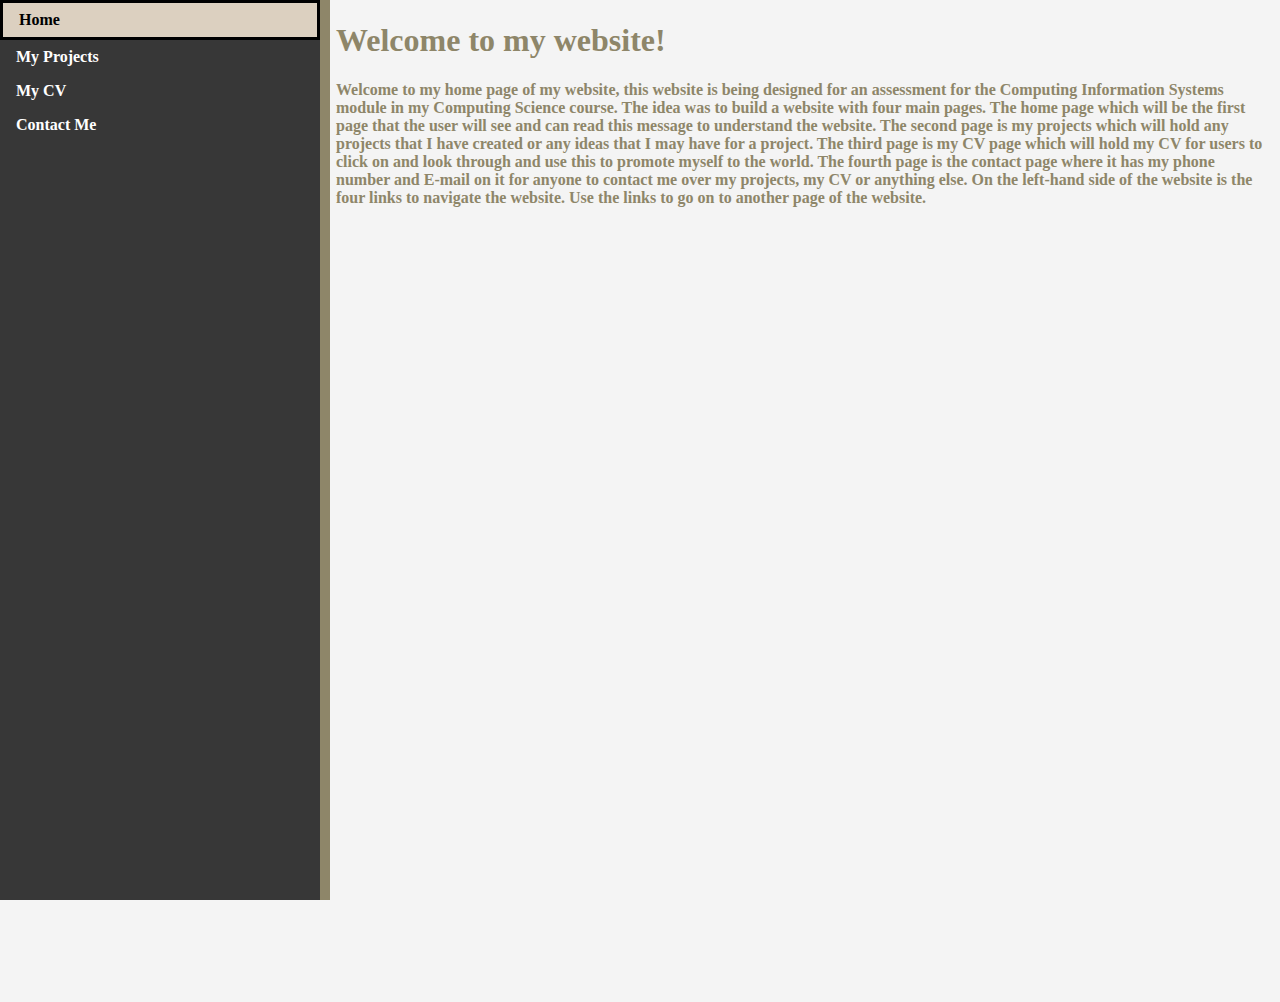
<file: index.html>
<!DOCTYPE html> <!-- instruction to the web browser about what version of HTML the page is written in -->
<html> <!-- start of the html tag -->
<head> <!-- start of the head tag -->
  <meta charset="utf-8"> <!-- charset attribute specifies the character encoding for the HTML document -->
  <title>Home</title> <!-- title of page is Home -->
  <link rel="stylesheet" href="https://maxcdn.bootstrapcdn.com/bootstrap/4.0.0-beta.2/css/bootstrap.min.css" integrity="sha384-PsH8R72JQ3SOdhVi3uxftmaW6Vc51MKb0q5P2rRUpPvrszuE4W1povHYgTpBfshb" crossorigin="anonymous"> <!-- link to the bootstrap stylesheet -->
  <link rel="stylesheet" href="stylesheet.css"> <!-- link to my stylesheet called stylesheet.css -->
</head> <!-- end of the head tag -->
<body> <!-- start of the body tag -->
  <header> <!-- start of the header tag -->
    <ul class="a"> <!-- start of the unordered list tag called "a" -->
      <li><a class ="active" href="index.html">Home</a></li> <!-- producing a link to the home page -->
      <li><a href="project.html">My Projects</a></li> <!-- produing a link to the my project page -->
      <li><a href="cv.html">My CV</a></li> <!-- producing a link to the my cv page -->
      <li><a href="contact.html">Contact Me</a></li> <!-- produing a link to the contact me page -->
    </ul> <!-- end of the unordered list tag -->
  </header> <!-- end of the header tag -->
  <main> <!-- start of the main tag -->
    <h1>Welcome to my website!</h1> <!-- header 1 tag saying welcome to my website -->
    <p>Welcome to my home page of my website, this website is being designed for an assessment for the Computing Information Systems module in my Computing Science course. The idea was to build a website with four main pages. The home page which will be the first page that the user will see and can read this message to understand the website. The second page is my projects which will hold any projects that I have created or any ideas that I may have for a project. The third page is my CV page which will hold my CV for users to click on and look through and use this to promote myself to the world. The fourth page is the contact page where it has my phone number and E-mail on it for anyone to contact me over my projects, my CV or anything else. On the left-hand side of the website is the four links to navigate the website. Use the links to go on to another page of the website.</p> <!-- paragraph tag that explains the use of the website -->
  </main> <!-- end of the main tag -->
</body> <!-- end of the body tag -->
</html> <!-- end of the html tag -->
</file>
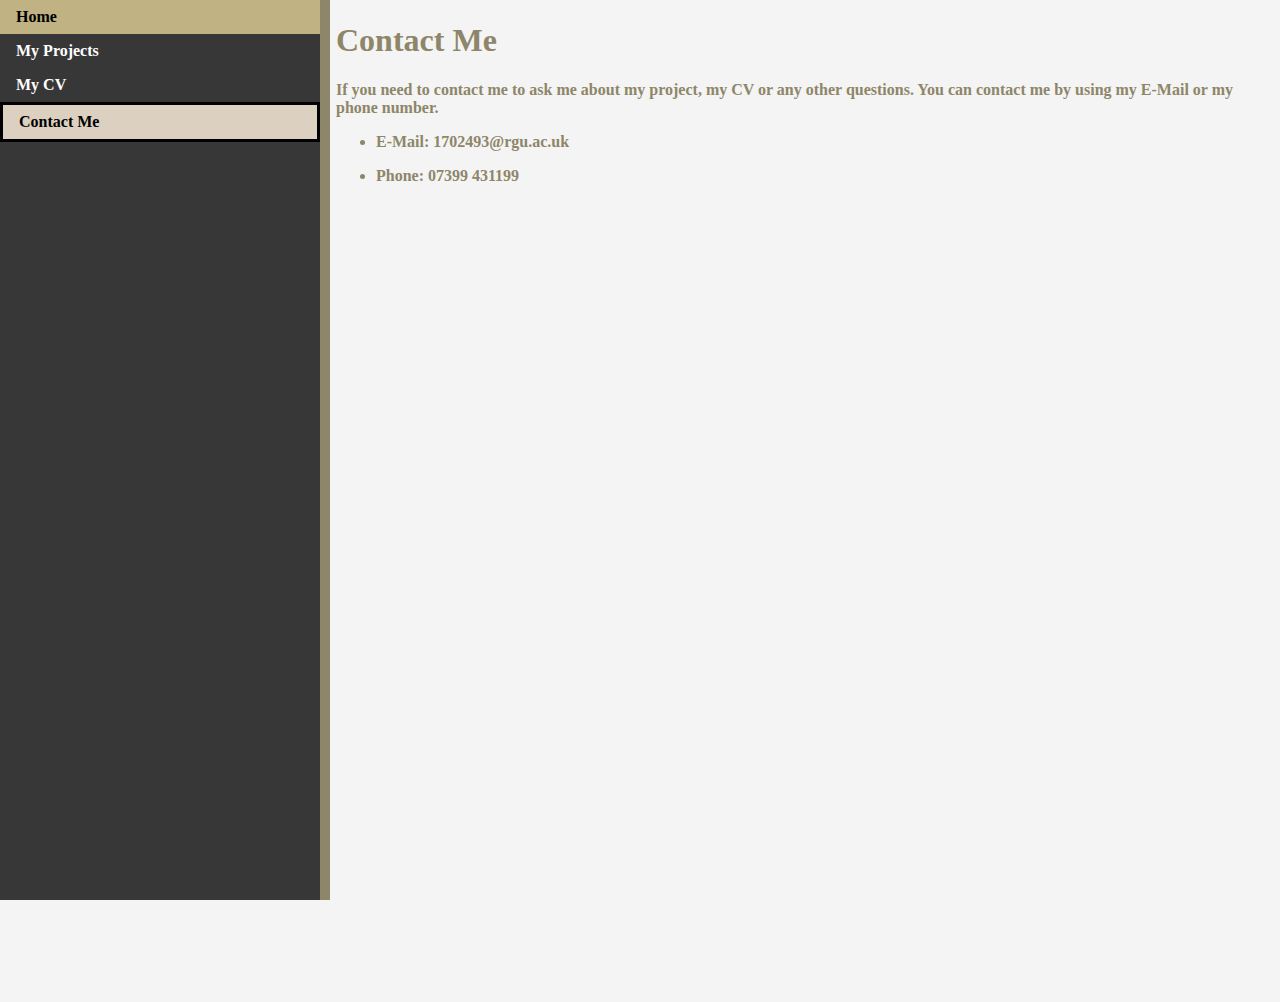
<file: contact.html>
<!DOCTYPE html> <!-- instruction to the web browser about what version of HTML the page is written in -->
<html> <!-- start of the html tag -->
<head> <!-- start of the head tag -->
  <meta charset="utf-8"> <!-- charset attribute specifies the character encoding for the HTML document -->
  <title>Contact Me</title> <!-- title of page is Contact Me -->
  <link rel="stylesheet" href="https://maxcdn.bootstrapcdn.com/bootstrap/4.0.0-beta.2/css/bootstrap.min.css" integrity="sha384-PsH8R72JQ3SOdhVi3uxftmaW6Vc51MKb0q5P2rRUpPvrszuE4W1povHYgTpBfshb" crossorigin="anonymous"> <!-- link to the bootstrap stylesheet -->
  <link rel="stylesheet" href="stylesheet.css"> <!-- link to my stylesheet called stylesheet.css -->
</head> <!-- end of the head tag -->
<body> <!-- start of the body tag -->
  <header> <!-- start of the header tag -->
    <ul class="a"> <!-- start of the unordered list tag called "a" -->
      <li><a href="index.html">Home</a></li> <!-- producing a link to the home page -->
      <li><a href="project.html">My Projects</a></li> <!-- produing a link to the my project page -->
      <li><a href="cv.html">My CV</a></li> <!-- producing a link to the my cv page -->
      <li><a class ="active" href="contact.html">Contact Me</a></li> <!-- produing a link to the contact me page -->
    </ul> <!-- end of the unordered list tag -->
  </header> <!-- end of the header tag -->
  <main> <!-- start of the main tag -->
    <h1>Contact Me</h1> <!-- header 1 tag saying contact me -->
    <p>If you need to contact me to ask me about my project, my CV or any other questions. You can contact me by using my E-Mail or my phone number.</p>
    <ul><li><p>E-Mail: 1702493@rgu.ac.uk</p></li></ul> <!-- paragraph tag with unordered list tag and list item tag with my email -->
    <ul><li><p>Phone: 07399 431199</p></li></ul> <!-- paragraph tag with unordered list tag and list item tag with my phone number -->
  </main> <!-- end of the main tag -->
</body> <!-- end of the body tag -->
</html> <!-- end of the html tag -->
</file>
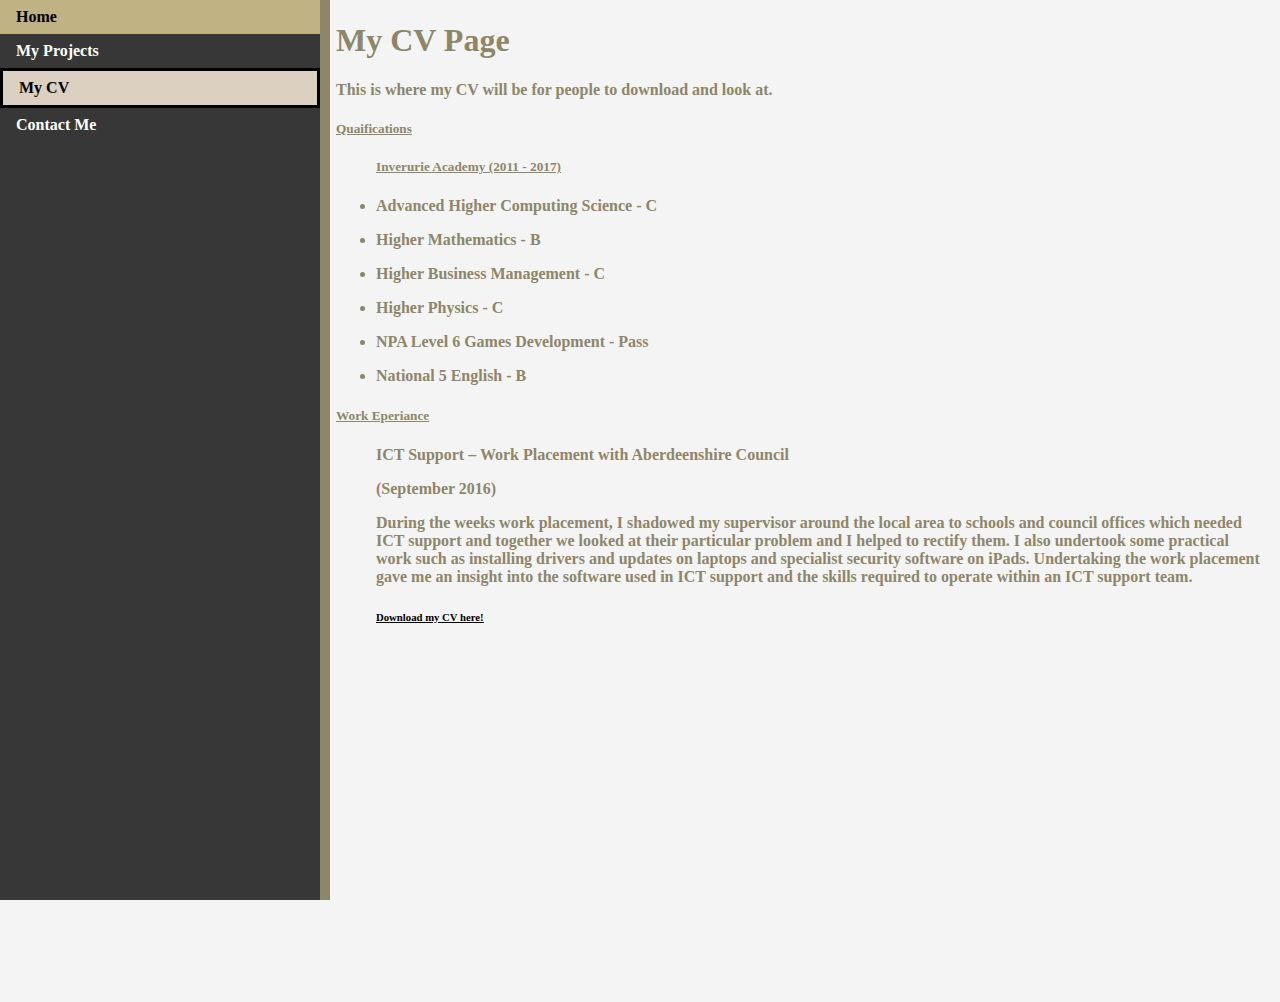
<file: cv.html>
<!DOCTYPE html> <!-- instruction to the web browser about what version of HTML the page is written in -->
<html> <!-- start of the html tag -->
<head> <!-- start of the head tag -->
  <meta charset="utf-8"> <!-- charset attribute specifies the character encoding for the HTML document -->
  <title>My CV</title> <!-- title of page is My CV -->
  <link rel="stylesheet" href="https://maxcdn.bootstrapcdn.com/bootstrap/4.0.0-beta.2/css/bootstrap.min.css" integrity="sha384-PsH8R72JQ3SOdhVi3uxftmaW6Vc51MKb0q5P2rRUpPvrszuE4W1povHYgTpBfshb" crossorigin="anonymous"> <!-- link to the bootstrap stylesheet -->
  <link rel="stylesheet" href="stylesheet.css"> <!-- link to my stylesheet called stylesheet.css -->
</head> <!-- end of the head tag -->
<body> <!-- start of the body tag -->
  <header> <!-- start of the header tag -->
    <ul class="a"> <!-- start of the unordered list tag called "a" -->
      <li><a href="index.html">Home</a></li> <!-- producing a link to the home page -->
      <li><a href="project.html">My Projects</a></li> <!-- produing a link to the my project page -->
      <li><a class ="active" href="cv.html">My CV</a></li> <!-- producing a link to the my cv page -->
      <li><a href="contact.html">Contact Me</a></li> <!-- produing a link to the contact me page -->
    </ul> <!-- end of the unordered list tag -->
  </header> <!-- end of the header tag -->
  <main> <!-- start of the main tag -->
    <h1>My CV Page</h1> <!-- header 1 tag saying my cv page -->
    <p>This is where my CV will be for people to download and look at.</p> <!-- paragraph tag saying about my cv and for people to download it -->
    <h5><u>Quaifications</u></h5> <!-- header 5 tag sayign Qualificatiosn also underlined -->
    <h5><ul><u>Inverurie Academy (2011 - 2017)</h5></ul></u> <!-- header 5 tag sayign Inverurie Academy (2011 - 2017) also underlined -->
    <ul><li>Advanced Higher Computing Science - C</li></ul> <!-- my course and grade -->
    <ul><li>Higher Mathematics - B</li></ul> <!-- my course and grade -->
    <ul><li>Higher Business Management - C</li></ul> <!-- my course and grade -->
    <ul><li>Higher Physics - C</li></ul> <!-- my course and grade -->
    <ul><li>NPA Level 6 Games Development - Pass</li></ul> <!-- my course and grade -->
    <ul><li>National 5 English - B</li></ul> <!-- my course and grade -->
    <h5><u>Work Eperiance</u></h5> <!-- header 5 tag sayign Work Experiance also underlined -->
    <ul>ICT Support – Work Placement with Aberdeenshire Council</ul> <!-- place of my work placement and type of work -->
    <ul>(September 2016)</ul> <!-- work placement date -->
    <ul>During the weeks work placement, I shadowed my supervisor around the local area to schools and council offices which needed ICT support and together we looked at their particular problem and I helped to rectify them. I also undertook some practical work such as installing drivers and updates on laptops and specialist security software on iPads. Undertaking the work placement gave me an insight into the software used in ICT support and the skills required to operate within an ICT support team.</ul> <!-- paragraph about my time doing my workplacement -->
    <u><ul><h6><a class="download_link" href="https://github.com/AlexCole75/AlexC-coursework/raw/master/Alexander%20Cole%20CV%20_%20April%202017.docx">Download my CV here!</a></h6></u></ul> <!-- a link for people to download my cv -->
  </main> <!-- end of the main tag -->
</body> <!-- end of the body tag -->
</html> <!-- end of the html tag -->
</file>
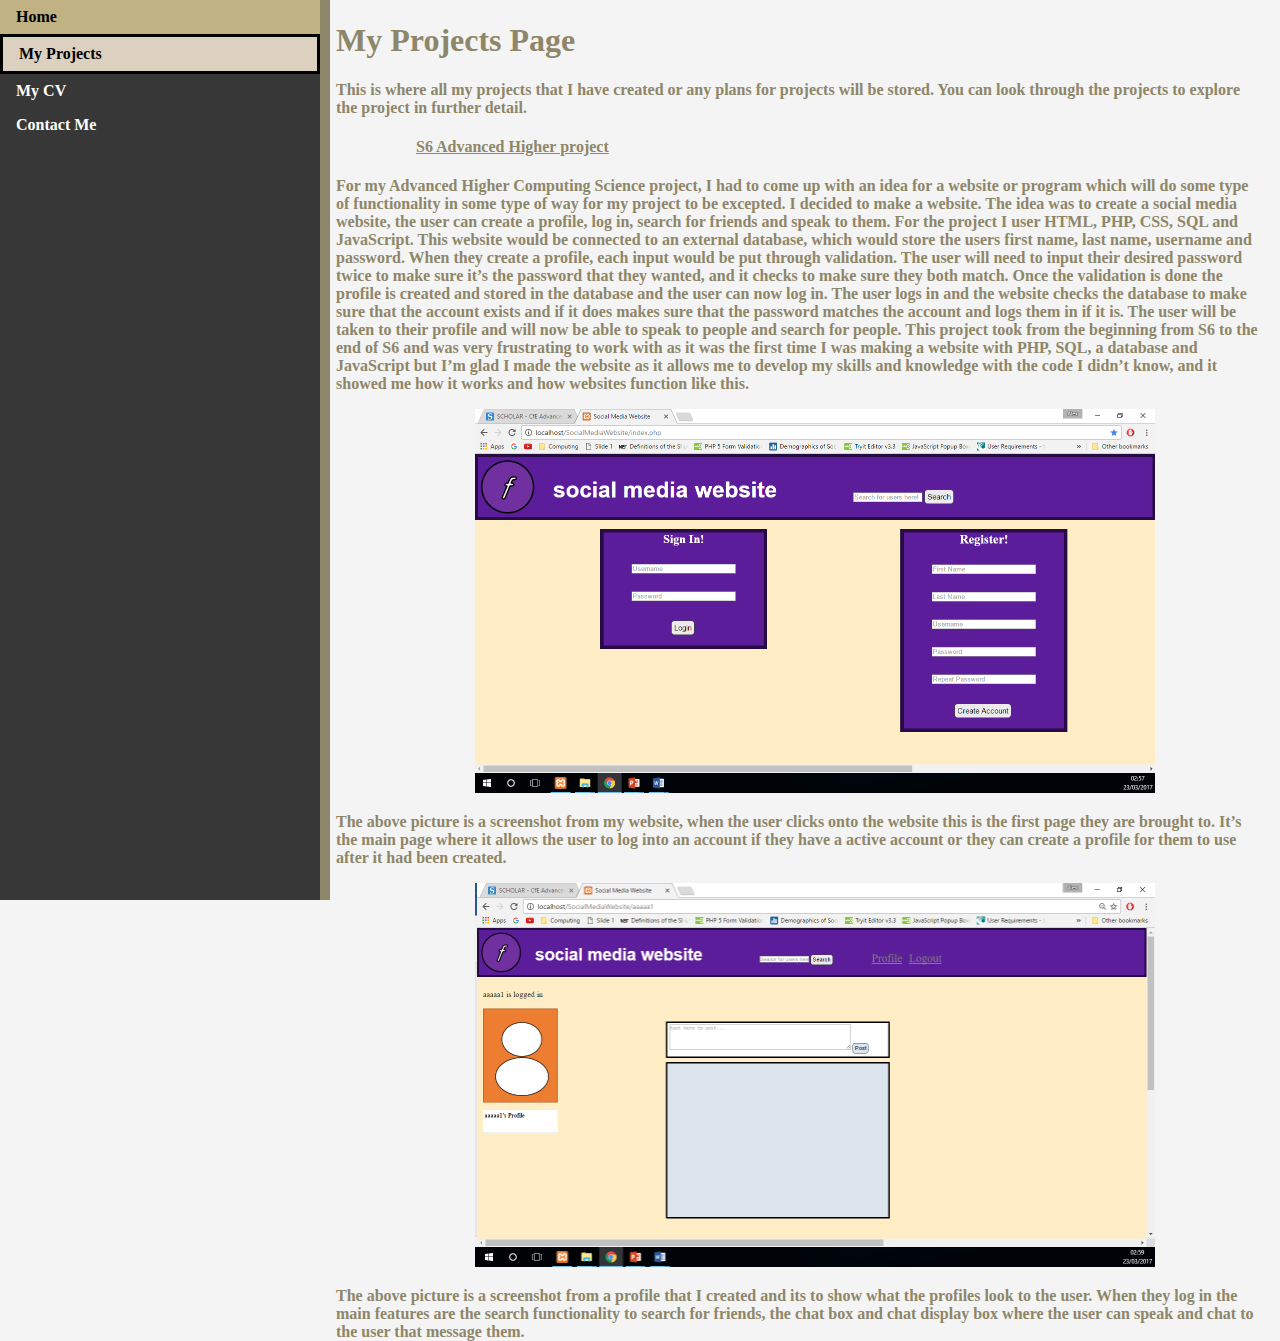
<file: project.html>
<!DOCTYPE html> <!-- instruction to the web browser about what version of HTML the page is written in -->
<html> <!-- start of the html tag -->
<head> <!-- start of the head tag -->
  <meta charset="utf-8"> <!-- charset attribute specifies the character encoding for the HTML document -->
  <title>My Projects</title> <!-- title of page is My Projects -->
  <link rel="stylesheet" href="https://maxcdn.bootstrapcdn.com/bootstrap/4.0.0-beta.2/css/bootstrap.min.css" integrity="sha384-PsH8R72JQ3SOdhVi3uxftmaW6Vc51MKb0q5P2rRUpPvrszuE4W1povHYgTpBfshb" crossorigin="anonymous"> <!-- link to the bootstrap stylesheet -->
  <link rel="stylesheet" href="stylesheet.css"> <!-- link to my stylesheet called stylesheet.css -->
</head> <!-- end of the head tag -->
<body> <!-- start of the body tag -->
  <header> <!-- start of the header tag -->
    <ul class="a"> <!-- start of the unordered list tag called "a" -->
      <li><a href="index.html">Home</a></li> <!-- producing a link to the home page -->
      <li><a class ="active" href="project.html">My Projects</a></li> <!-- produing a link to the my project page -->
      <li><a href="cv.html">My CV</a></li> <!-- producing a link to the my cv page -->
      <li><a href="contact.html">Contact Me</a></li> <!-- produing a link to the contact me page -->
    </ul> <!-- end of the unordered list tag -->
  </header> <!-- end of the header tag -->
  <main> <!-- start of the main tag -->
    <h1>My Projects Page</h1> <!-- header 1 tag saying my projects page -->
    <p>This is where all my projects that I have created or any plans for projects will be stored. You can look through the projects to explore the project in further detail.</p>
    <u><ul><h4><ul>S6 Advanced Higher project</ul></h4></ul></u>
    <p>For my Advanced Higher Computing Science project, I had to come up with an idea for a website or program which will do some type of functionality in some type of way for my project to be excepted. I decided to make a website. The idea was to create a social media website, the user can create a profile, log in, search for friends and speak to them. For the project I user HTML, PHP, CSS, SQL and JavaScript. This website would be connected to an external database, which would store the users first name, last name, username and password. When they create a profile, each input would be put through validation. The user will need to input their desired password twice to make sure it’s the password that they wanted, and it checks to make sure they both match. Once the validation is done the profile is created and stored in the database and the user can now log in. The user logs in and the website checks the database to make sure that the account exists and if it does makes sure that the password matches the account and logs them in if it is. The user will be taken to their profile and will now be able to speak to people and search for people. This project took from the beginning from S6 to the end of S6 and was very frustrating to work with as it was the first time I was making a website with PHP, SQL, a database and JavaScript but I’m glad I made the website as it allows me to develop my skills and knowledge with the code I didn’t know, and it showed me how it works and how websites function like this.
    </p> <!-- paragraph tag that explains my project -->
    <div class="interface"> <!-- div calss called interface for positioning image-->
      <img src="images/interface_main.png" alt="Main websites interface" height="384" width="680"> <!-- img tag and link to the image -->
    </div> <!-- end of div class called interface -->
    <p>The above picture is a screenshot from my website, when the user clicks onto the website this is the first page they are brought to. It’s the main page where it allows the user to log into an account if they have a active account or they can create a profile for them to use after it had been created.</p> <!-- paragraph tag that explains my project -->
    <div class="interface"> <!-- div calss called interface for positioning image -->
      <img src="images/interface_profile.png" alt="Profile interface" height="384" width="680"> <!-- img tag and link to the image -->
    </div> <!-- end of div class called interface -->
    <p>The above picture is a screenshot from a profile that I created and its to show what the profiles look to the user. When they log in the main features are the search functionality to search for friends, the chat box and chat display box where the user can speak and chat to the user that message them.</p> <!-- paragraph tag that explains my project -->
  </main> <!-- end of the main tag -->
</body> <!-- end of the body tag -->
</html> <!-- end of the html tag -->
</file>
<file: stylesheet.css>
body {
  margin: 0;
  background-color: #F4F4F4;
  color: #8e8669;
  font-weight:700;
}

ul.a {
  list-style-type: none;
  margin: 0;
  padding: 0;
  width: 25%;
  background-color: #373737;
  position: fixed;
  height: 100%;
  overflow: auto;
  border-style: solid;
  border-width: thick;
  border-left: 0px;
  border-top: 0px;
  border-bottom: 0px;
  border-width: 10px;
  border-color: #8e8669;
}

ul.a li a {
  display: block;
  color: #ffffff;
  padding: 8px 16px;
  text-decoration: none;
}

ul.a li a.active {
  background-color: #DCD0C0;
  color: #000000;
  border-style: solid;
  border-width: 3px;
  border-color: #000000;
}

ul.a li a:hover:not(.active) {
  background-color: #c0b283;
  color: #000000;
}

main {
  margin-left:25%;
  padding:1px 16px;
  height:1000px;
}

.interface {
  margin: auto;
  width: 70%;
}

.download_link {
  color: black;
}

.download_link:hover {
  color: #c0b283;
}
</file>
